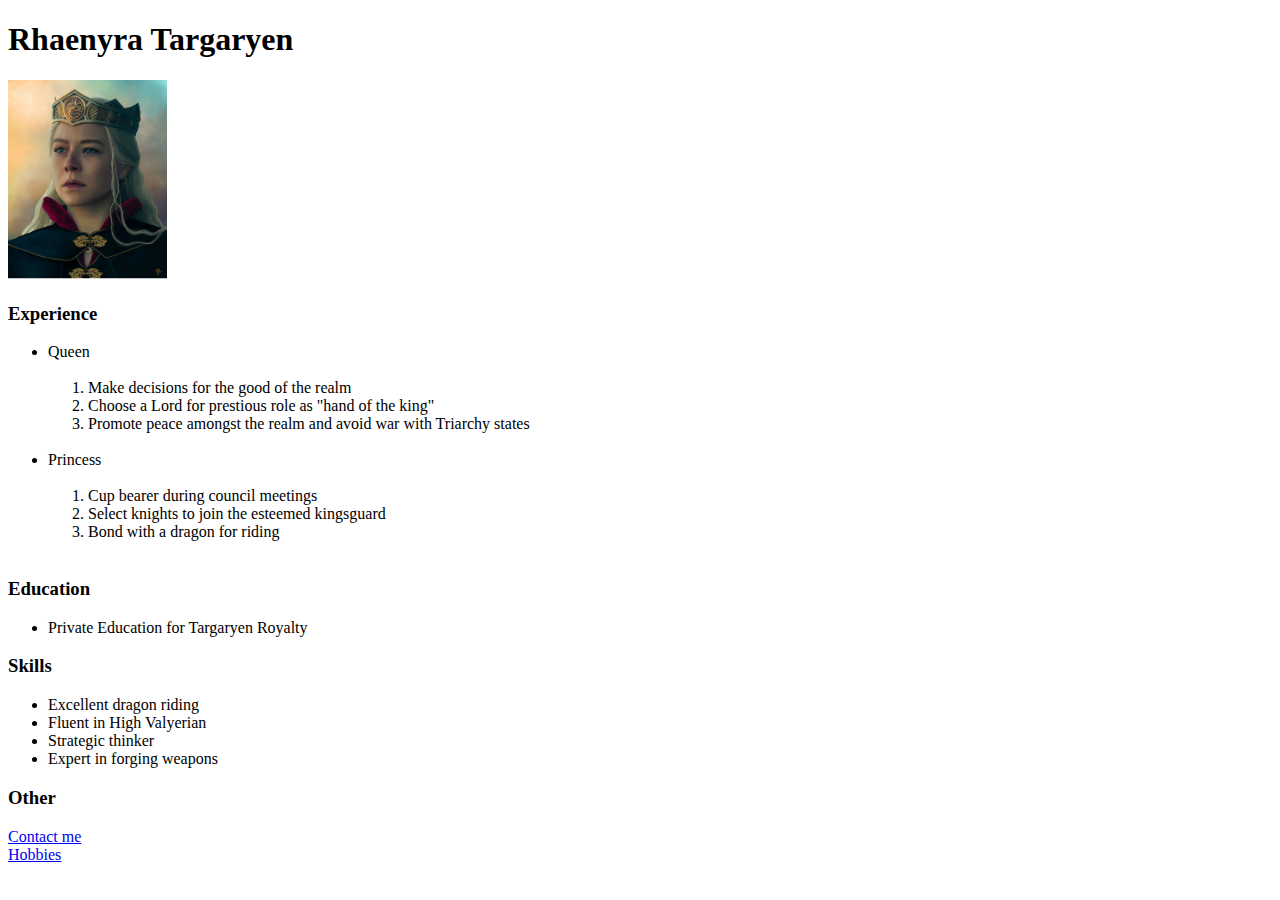
<file: Assignment1/index.html>
<!DOCTYPE html>
<html lang="en">
<head>
    <meta charset="UTF-8">
    <title>Rhaenyra Targaryen</title>
</head>
<body>
    <h1>
        Rhaenyra Targaryen
    </h1>
    <img src="assets/images/rhaenyra.png" height="200"/>
    <h3>
        Experience
    </h3>
    <p>
        <ul>
            </ol>
             <li>
            Queen
            </li>
            <br/>
            <ol>
                 <li>
                Make decisions for the good of the realm
                </li>
                <li>
                Choose a Lord for prestious role as "hand of the king" 
                 </li>
                <li>
                Promote peace amongst the realm and avoid war with Triarchy states   
                 </li>
            <br/>
            </ol>
            <li>
                Princess 
            </li>
            <br/>
            <ol>
                <li>
                    Cup bearer during council meetings 
                </li>
                <li>
                    Select knights to join the esteemed kingsguard
                </li>
                <li>
                   Bond with a dragon for riding
                </li>
            <br/>
           
        </ul>
    </p>

    <h3>
        Education
    </h3>
    <p>
        <ul>
            <li>
                Private Education for Targaryen Royalty
            </li>
        </ul>

    </p>

    <h3>
        Skills
    </h3>
    <p>
        <ul>
            <li>
                Excellent dragon riding 
            </li>
            <li>
                Fluent in High Valyerian
            </li>
            <li>
                Strategic thinker
            </li>
            <li>
                Expert in forging weapons 
            </li>
        </ul>
    </p>
    <h3>
        Other
    </h3>
    <a href="/Assignment1/"> Contact me </a><br/>
    <a href="/Assignment1/"> Hobbies</a>

</body>
</file>
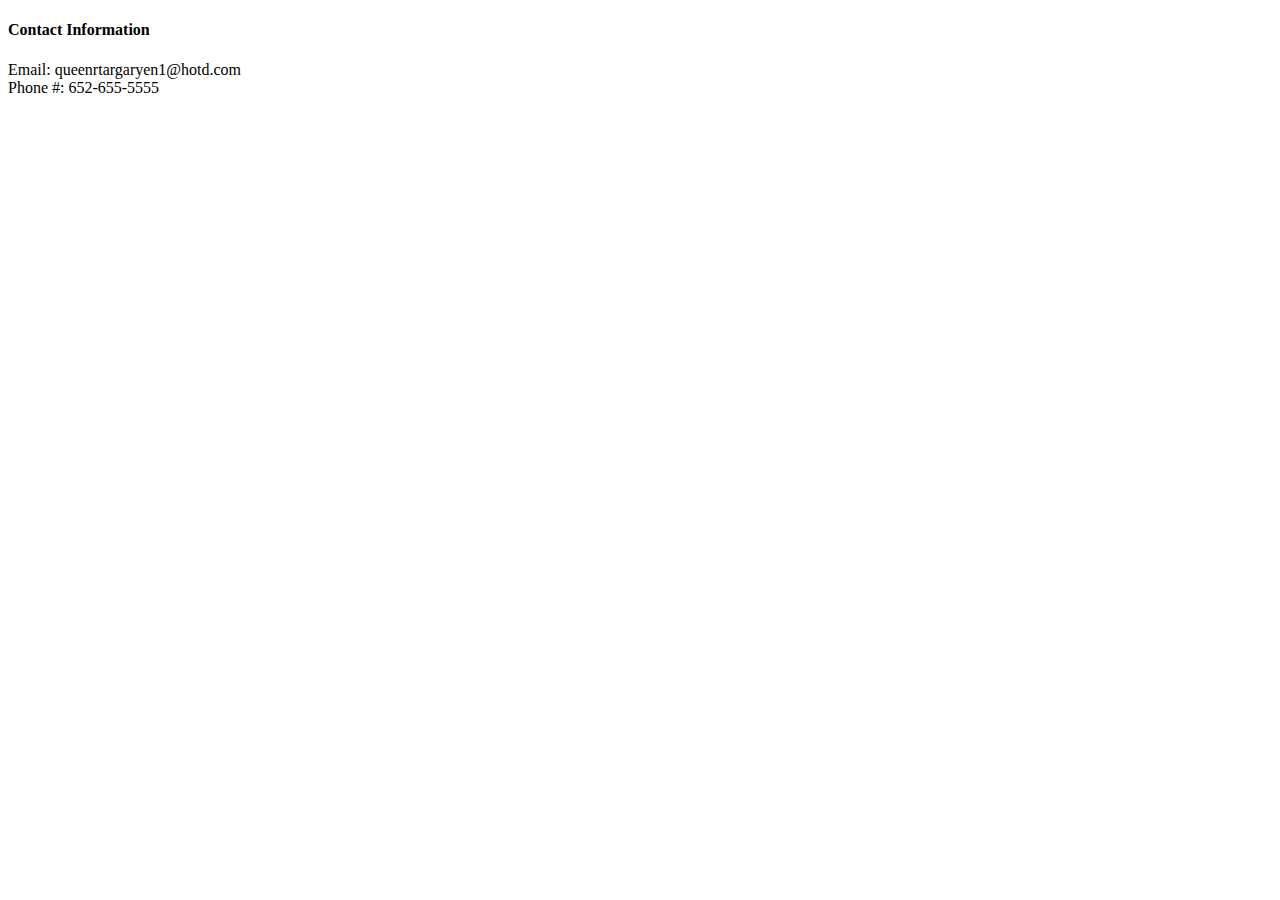
<file: Assignment1/public/aboutme.html>
<!DOCTYPE html>
<html lang="en">
<head>
    <meta charset="UTF-8">
    <title>Document</title>
</head>
<body>
    <h4>
        Contact Information
    </h4>
    Email: queenrtargaryen1@hotd.com
    <br/>
    Phone #: 652-655-5555
</body>
</html>
</file>
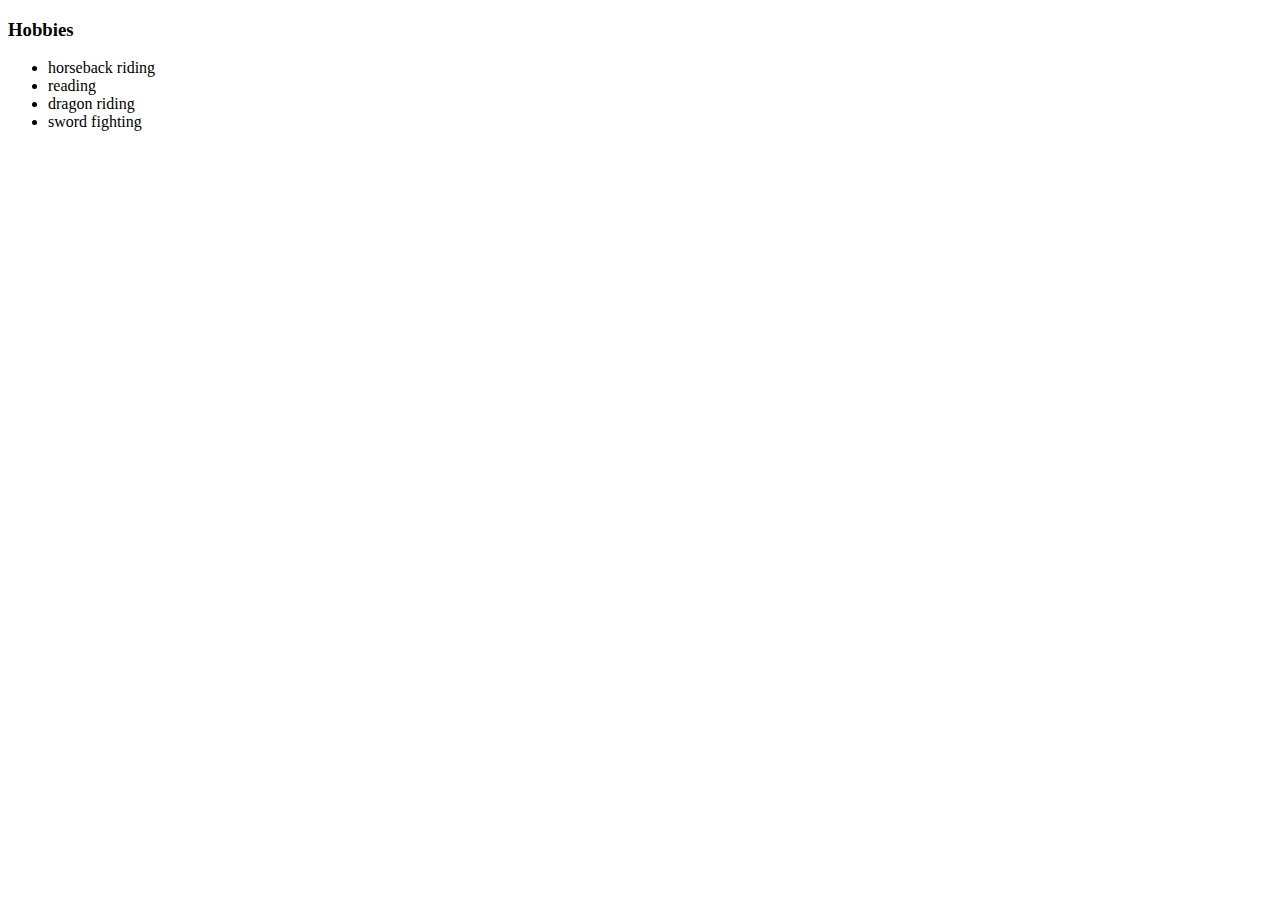
<file: Assignment1/public/hobbies.html>
<!DOCTYPE html>
<html lang="en">
<head>
    <meta charset="UTF-8">
    <title>Document</title>
</head>
<body>
    <h3>
        Hobbies
    </h3>
    <ul>
        <li>
            horseback riding
        </li>
        <li>
            reading 
        </li>
        <li>
            dragon riding 
        </li>
        <li>
            sword fighting 
        </li>
    </ul>
</body>
</html>
</file>
